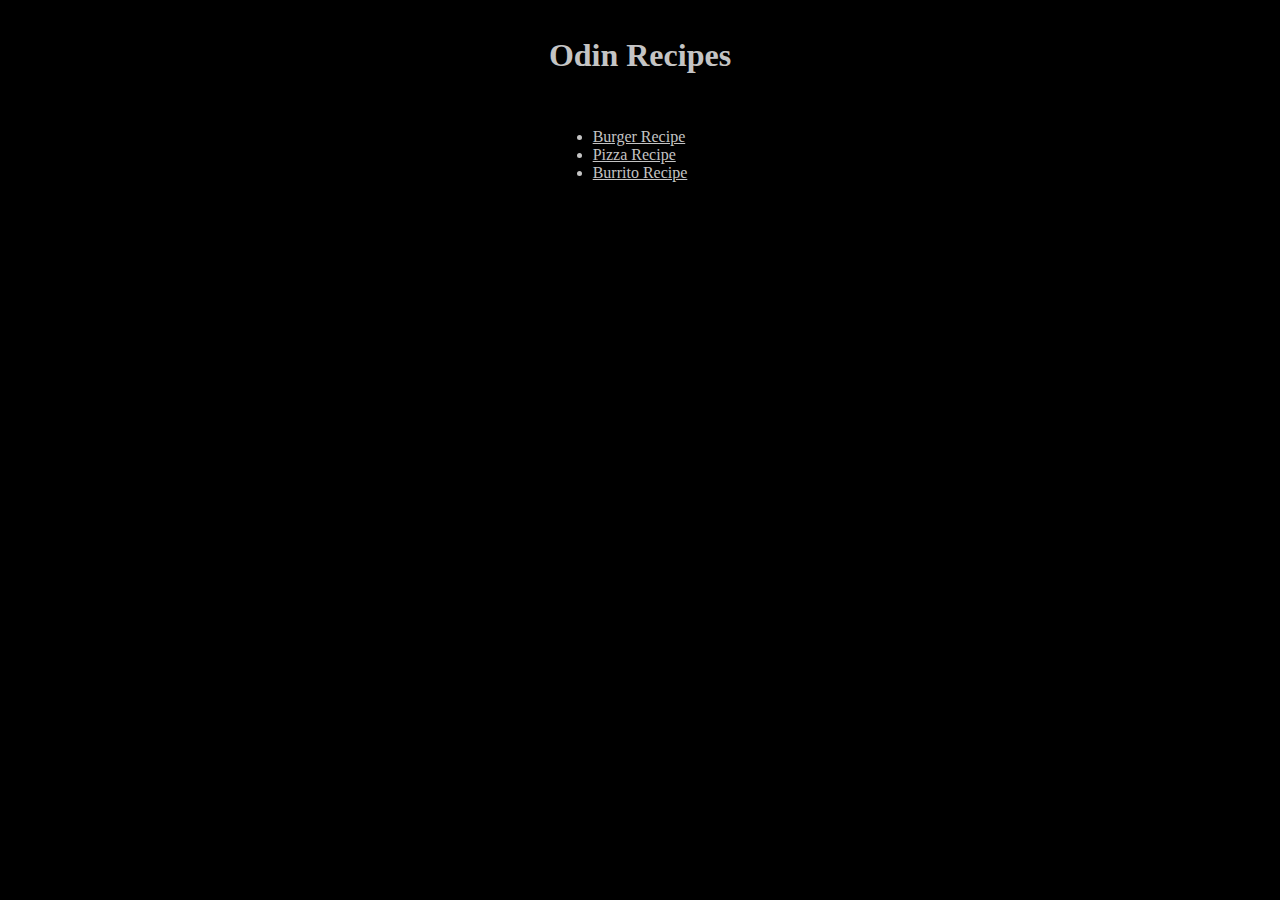
<file: index.html>
<!DOCTYPE html>
<html lang="en">
    <head>
        <meta charset="UTF-8">
        <title>Odin Recipes</title>
        <link rel="stylesheet" href="styles/styles.css">
    </head>

    <body>
        <h1 class="heading">Odin Recipes</h1>
        <div class="container">
            <ul class="ul">
                <li><a href="./recipes/burger.html">Burger Recipe</a></li>
                <li><a href="./recipes/pizza.html">Pizza Recipe</a></li>
                <li><a href="./recipes/burrito.html">Burrito Recipe</a></li>
            </ul>
        </div>
    </body>
</html>
</file>
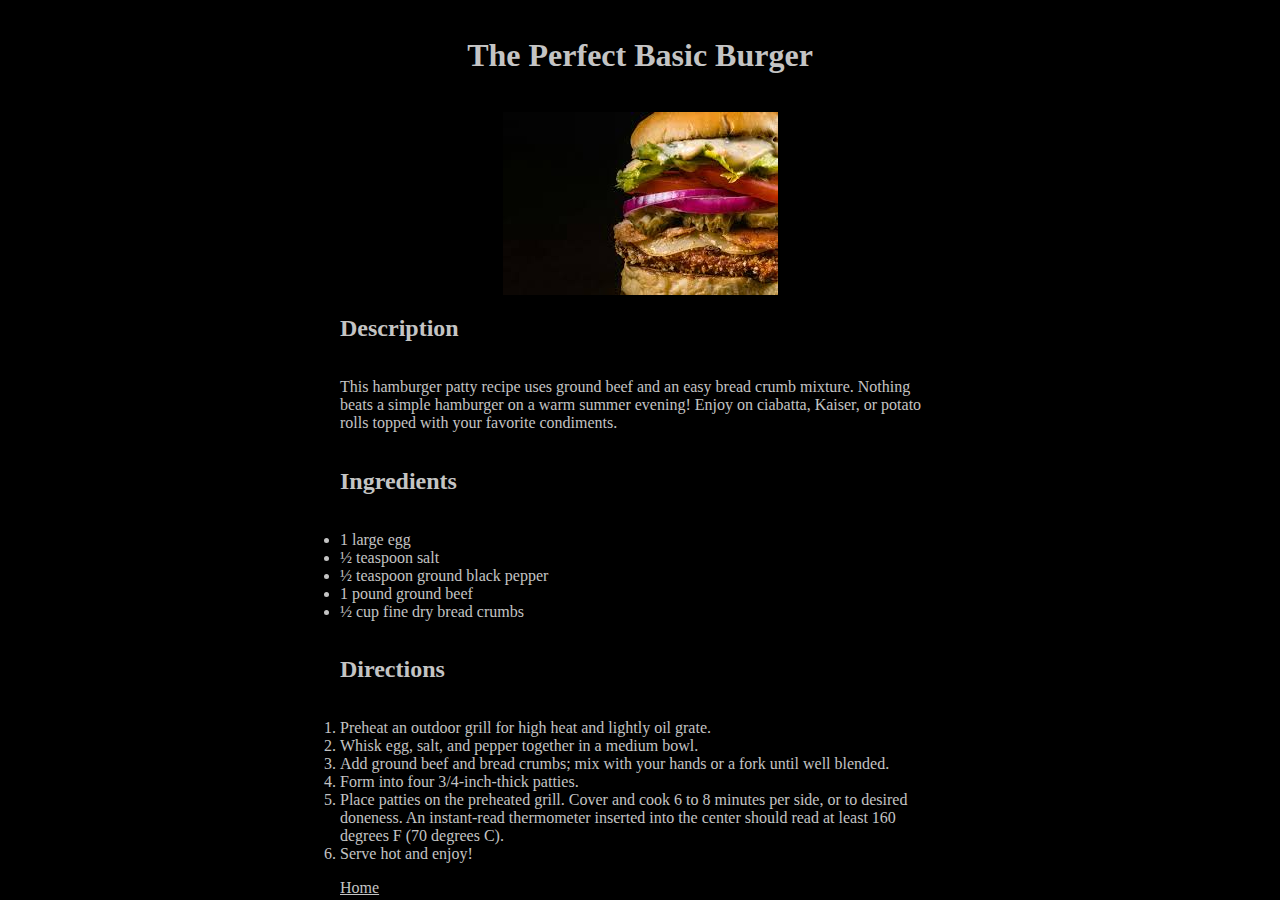
<file: recipes/burger.html>
<!DOCTYPE html>
<html lang="en">
    <head>
        <meta charset="UTF-8">
        <title>Burger Recipe</title>
        <link rel="stylesheet" href="../styles/styles.css">
    </head>

    <body>
        <h1 class="heading">The Perfect Basic Burger</h1>
        <img src="../images/burger.jpeg" alt="A delicious burger">

        <h2>Description</h2>
        <p>This hamburger patty recipe uses ground beef and an easy bread crumb mixture. Nothing beats a simple hamburger on a warm summer evening! Enjoy on ciabatta, Kaiser, or potato rolls topped with your favorite condiments.</p>
        
        <h2>Ingredients</h2>
        <ul>
            <li>1 large egg</li>
            <li>½ teaspoon salt</li>
            <li>½ teaspoon ground black pepper</li>
            <li>1 pound ground beef</li>
            <li>½ cup fine dry bread crumbs</li>
        </ul>

        <h2>Directions</h2>
        <ol>
            <li>Preheat an outdoor grill for high heat and lightly oil grate.</li>
            <li>Whisk egg, salt, and pepper together in a medium bowl.</li>
            <li>Add ground beef and bread crumbs; mix with your hands or a fork until well blended.</li>
            <li>Form into four 3/4-inch-thick patties.</li>
            <li>Place patties on the preheated grill. Cover and cook 6 to 8 minutes per side, or to desired doneness. An instant-read thermometer inserted into the center should read at least 160 degrees F (70 degrees C).</li>
            <li>Serve hot and enjoy!</li>
        </ol>
        <a href="../index.html">Home</a>
    </body>
</html>
</file>
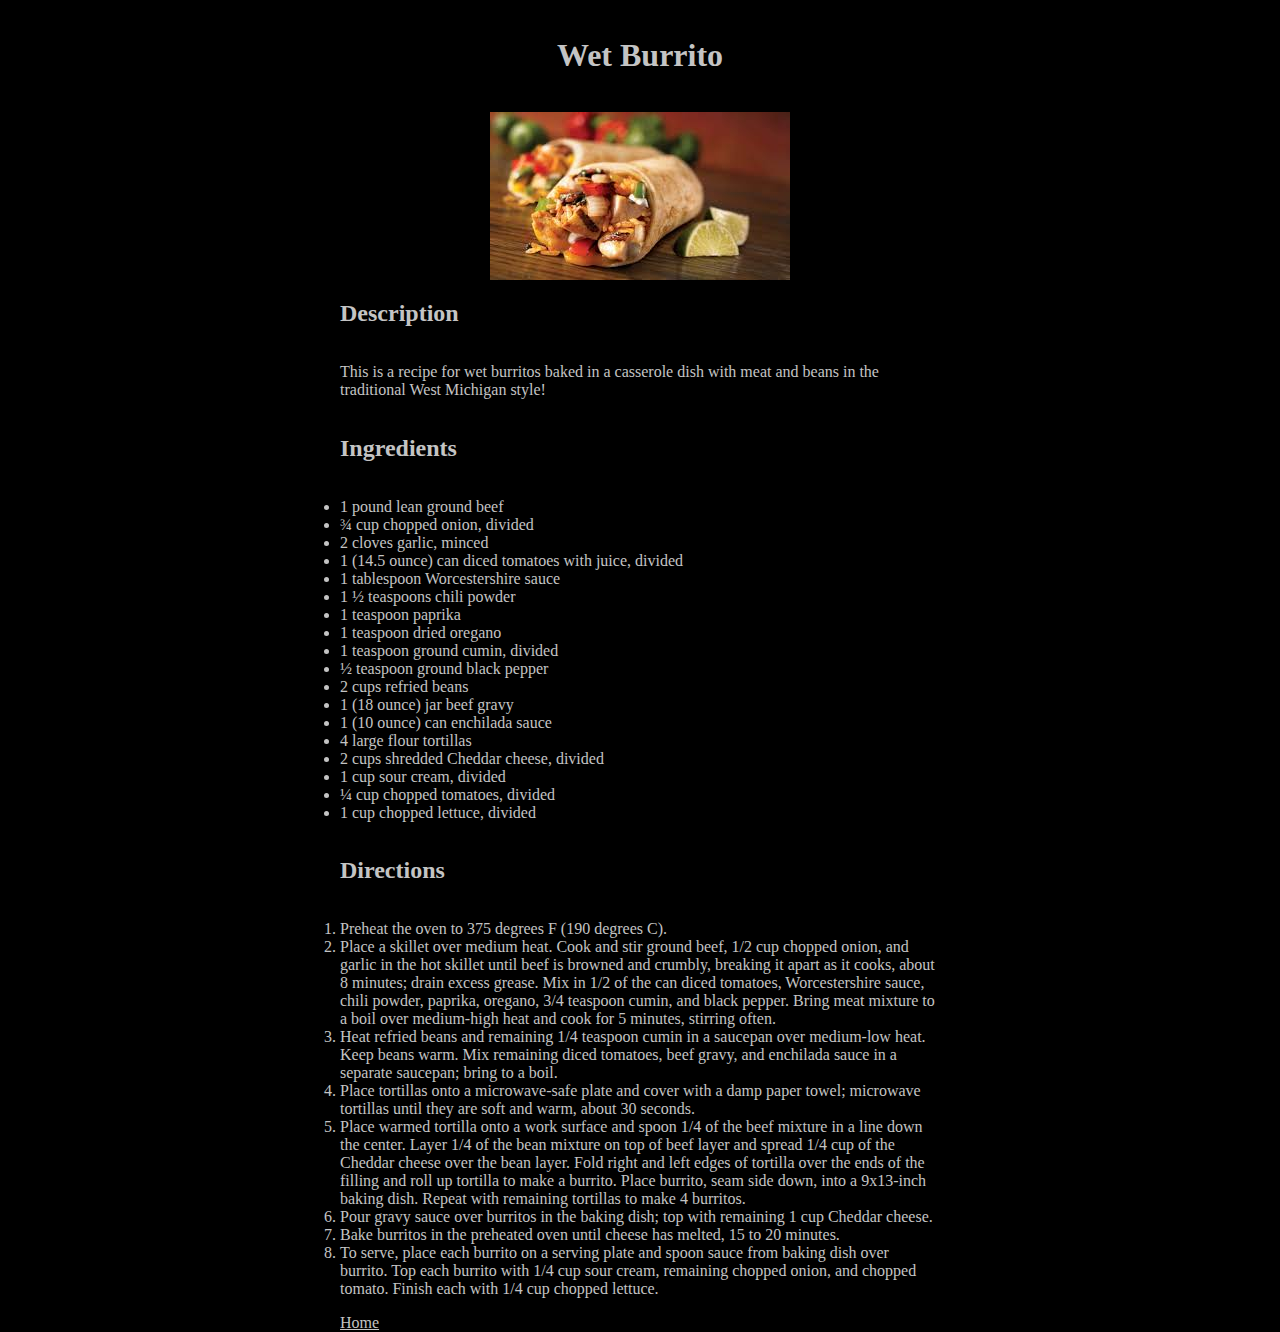
<file: recipes/burrito.html>
<!DOCTYPE html>
<html lang="en">
    <head>
        <meta charset="UTF-8">
        <title>Burrito Recipe</title>
        <link rel="stylesheet" href="../styles/styles.css">
    </head>

    <body>
        <h1 class="heading">Wet Burrito</h1>
        <img src="../images/burrito.jpeg" alt="A delicious burrito">

        <h2>Description</h2>
        <p>This is a recipe for wet burritos baked in a casserole dish with meat and beans in the traditional West Michigan style!</p>
        
        <h2>Ingredients</h2>
        <ul>
            <li>1 pound lean ground beef</li>
            <li>¾ cup chopped onion, divided</li>
            <li>2 cloves garlic, minced</li>
            <li>1 (14.5 ounce) can diced tomatoes with juice, divided</li>
            <li>1 tablespoon Worcestershire sauce</li>
            <li>1 ½ teaspoons chili powder</li>
            <li>1 teaspoon paprika</li>
            <li>1 teaspoon dried oregano</li>
            <li>1 teaspoon ground cumin, divided</li>
            <li>½ teaspoon ground black pepper</li>
            <li>2 cups refried beans</li>
            <li>1 (18 ounce) jar beef gravy</li>
            <li>1 (10 ounce) can enchilada sauce</li>
            <li>4 large flour tortillas</li>
            <li>2 cups shredded Cheddar cheese, divided</li>
            <li>1 cup sour cream, divided</li>
            <li>¼ cup chopped tomatoes, divided</li>
            <li>1 cup chopped lettuce, divided</li>
        </ul>

        <h2>Directions</h2>
        <ol>
            <li>Preheat the oven to 375 degrees F (190 degrees C).</li>
            <li>Place a skillet over medium heat. Cook and stir ground beef, 1/2 cup chopped onion, and garlic in the hot skillet until beef is browned and crumbly, breaking it apart as it cooks, about 8 minutes; drain excess grease. Mix in 1/2 of the can diced tomatoes, Worcestershire sauce, chili powder, paprika, oregano, 3/4 teaspoon cumin, and black pepper. Bring meat mixture to a boil over medium-high heat and cook for 5 minutes, stirring often.</li>
            <li>Heat refried beans and remaining 1/4 teaspoon cumin in a saucepan over medium-low heat. Keep beans warm. Mix remaining diced tomatoes, beef gravy, and enchilada sauce in a separate saucepan; bring to a boil.</li>
            <li>Place tortillas onto a microwave-safe plate and cover with a damp paper towel; microwave tortillas until they are soft and warm, about 30 seconds.</li>
            <li>Place warmed tortilla onto a work surface and spoon 1/4 of the beef mixture in a line down the center. Layer 1/4 of the bean mixture on top of beef layer and spread 1/4 cup of the Cheddar cheese over the bean layer. Fold right and left edges of tortilla over the ends of the filling and roll up tortilla to make a burrito. Place burrito, seam side down, into a 9x13-inch baking dish. Repeat with remaining tortillas to make 4 burritos.</li>
            <li>Pour gravy sauce over burritos in the baking dish; top with remaining 1 cup Cheddar cheese.</li>
            <li>Bake burritos in the preheated oven until cheese has melted, 15 to 20 minutes.</li>
            <li>To serve, place each burrito on a serving plate and spoon sauce from baking dish over burrito. Top each burrito with 1/4 cup sour cream, remaining chopped onion, and chopped tomato. Finish each with 1/4 cup chopped lettuce.</li>
        </ol>
        <a href="../index.html">Home</a>
    </body>
</html>
</file>
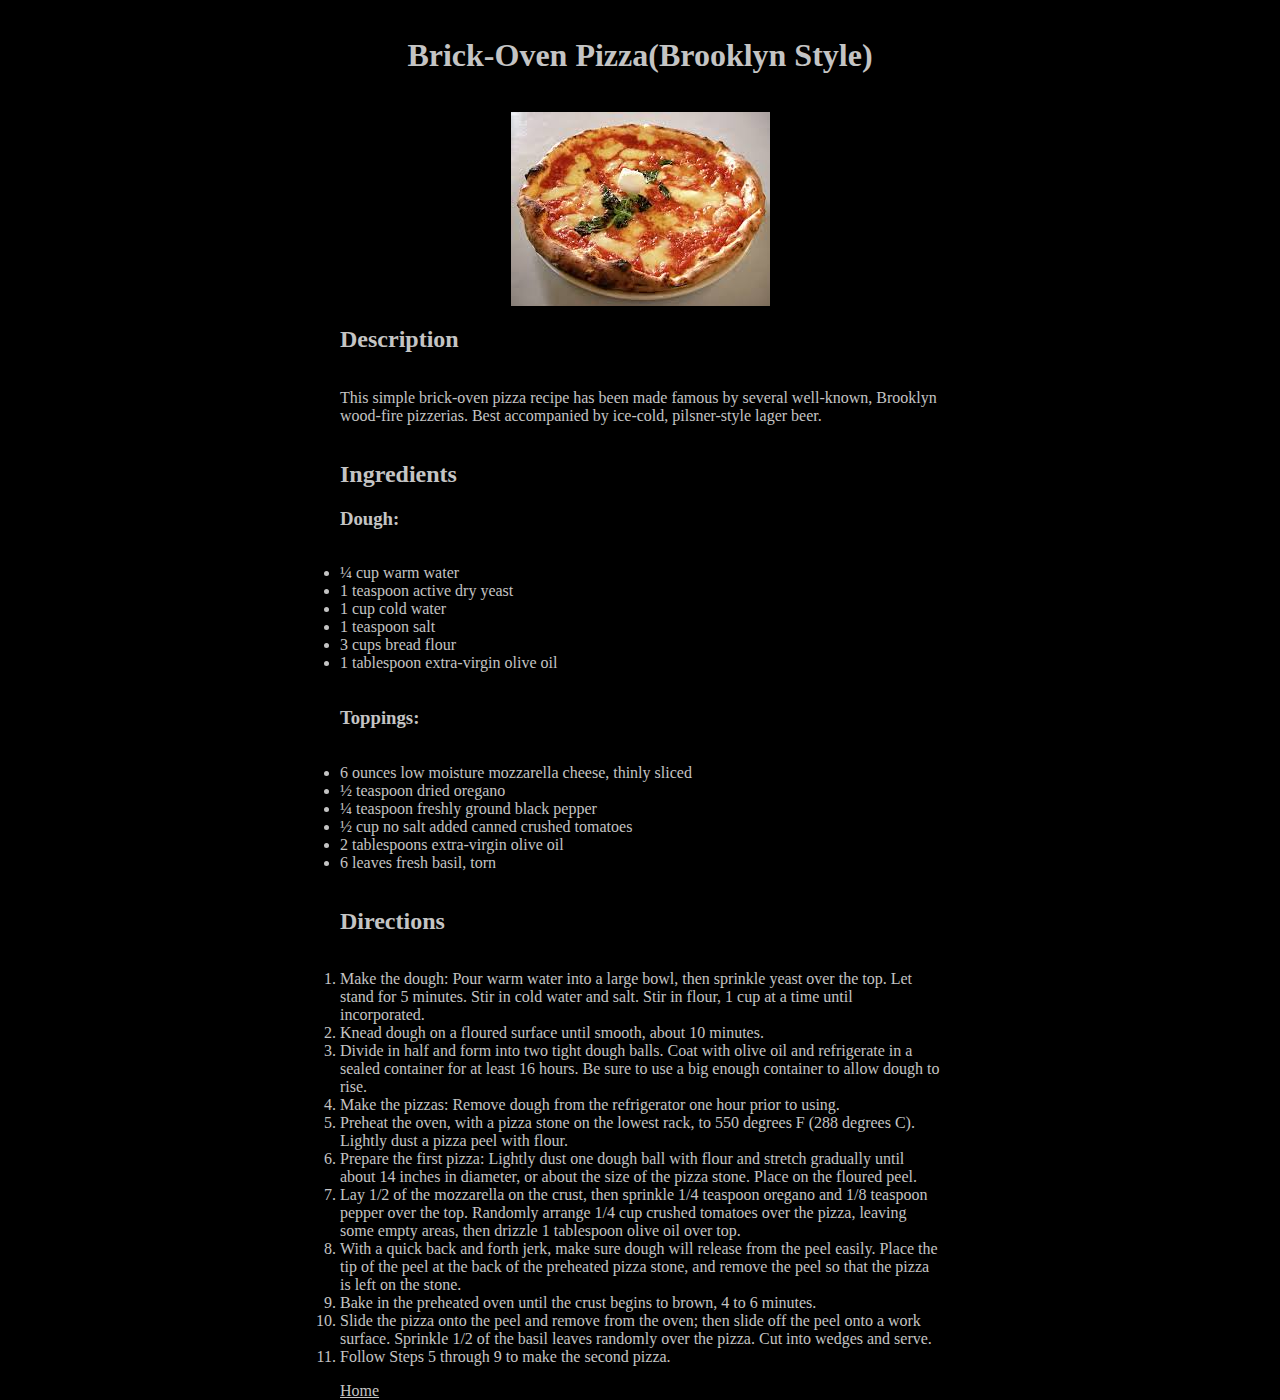
<file: recipes/pizza.html>
<!DOCTYPE html>
<html lang="en">
    <head>
        <meta charset="UTF-8">
        <title>Pizza Recipe</title>
        <link rel="stylesheet" href="../styles/styles.css">
    </head>

    <body>
        <h1 class="heading">Brick-Oven Pizza(Brooklyn Style)</h1>
        <img src="../images/pizza.jpeg" alt="A delicious pizza">

        <h2>Description</h2>
        <p>This simple brick-oven pizza recipe has been made famous by several well-known, Brooklyn wood-fire pizzerias. Best accompanied by ice-cold, pilsner-style lager beer.</p>
        
        <h2>Ingredients</h2>
        <h3>Dough:</h3>
        <ul>
            <li>¼ cup warm water</li>
            <li>1 teaspoon active dry yeast</li>
            <li>1 cup cold water</li>
            <li>1 teaspoon salt</li>
            <li>3 cups bread flour</li>
            <li>1 tablespoon extra-virgin olive oil</li>
        </ul>
        <h3>Toppings:</h3>
        <ul>
            <li>6 ounces low moisture mozzarella cheese, thinly sliced</li>
            <li>½ teaspoon dried oregano</li>
            <li>¼ teaspoon freshly ground black pepper</li>
            <li>½ cup no salt added canned crushed tomatoes</li>
            <li>2 tablespoons extra-virgin olive oil</li>
            <li>6 leaves fresh basil, torn</li>
        </ul>

        <h2>Directions</h2>
        <ol>
            <li>Make the dough: Pour warm water into a large bowl, then sprinkle yeast over the top. Let stand for 5 minutes. Stir in cold water and salt. Stir in flour, 1 cup at a time until incorporated.</li>
            <li>Knead dough on a floured surface until smooth, about 10 minutes.</li>
            <li>Divide in half and form into two tight dough balls. Coat with olive oil and refrigerate in a sealed container for at least 16 hours. Be sure to use a big enough container to allow dough to rise.</li>
            <li>Make the pizzas: Remove dough from the refrigerator one hour prior to using.</li>
            <li>Preheat the oven, with a pizza stone on the lowest rack, to 550 degrees F (288 degrees C). Lightly dust a pizza peel with flour.</li>
            <li>Prepare the first pizza: Lightly dust one dough ball with flour and stretch gradually until about 14 inches in diameter, or about the size of the pizza stone. Place on the floured peel.</li>
            <li>Lay 1/2 of the mozzarella on the crust, then sprinkle 1/4 teaspoon oregano and 1/8 teaspoon pepper over the top. Randomly arrange 1/4 cup crushed tomatoes over the pizza, leaving some empty areas, then drizzle 1 tablespoon olive oil over top.</li>
            <li>With a quick back and forth jerk, make sure dough will release from the peel easily. Place the tip of the peel at the back of the preheated pizza stone, and remove the peel so that the pizza is left on the stone.</li>
            <li>Bake in the preheated oven until the crust begins to brown, 4 to 6 minutes.</li>
            <li>Slide the pizza onto the peel and remove from the oven; then slide off the peel onto a work surface. Sprinkle 1/2 of the basil leaves randomly over the pizza. Cut into wedges and serve.</li>
            <li>Follow Steps 5 through 9 to make the second pizza.</li>
        </ol>
        <a href="../index.html">Home</a>
    </body>
</html>
</file>
<file: styles/styles.css>
* {
    color: rgb(196, 196, 196);
    background-color: black;
}
body {
    font-family: "Times New Roman", sans-serif;
    margin: 0 auto;
    width: 600px;
    height: auto;
}

.heading {
    padding: 16px;
    text-align: center;
}

.container {
    text-align: center;
}

ul,
ol,
p {
    display: inline-block;
    text-align: left;
}

ul {
    list-style-type: disc;
    padding-left: 0px;
}

ol {
    padding-left: 0px;
}

img {
    display: block;
    margin: 0 auto;
}
</file>
